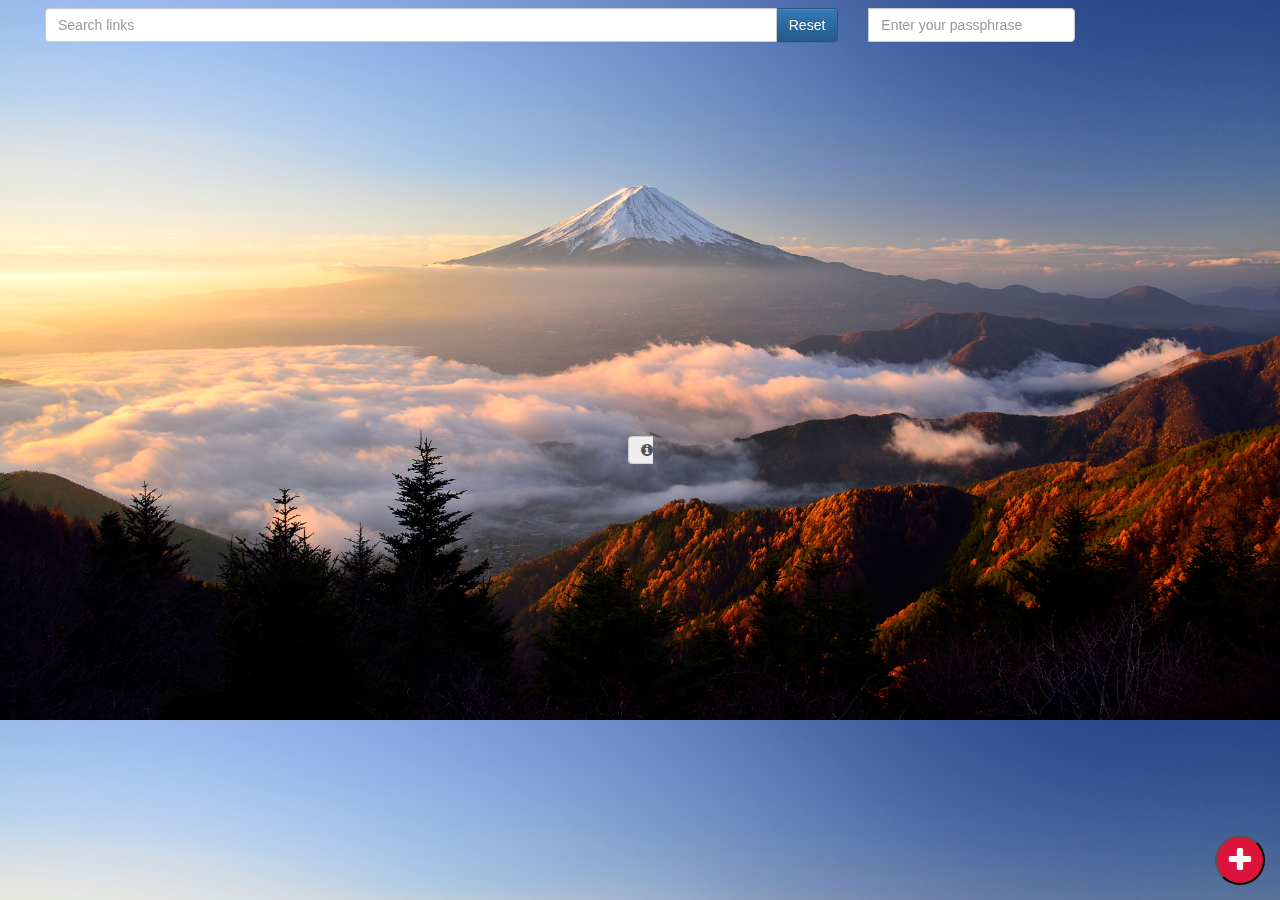
<file: index.html>
<!DOCTYPE html>
<html lang="en" ng-app="yurlApp" ng-csp>
    <head>
        <meta charset="utf-8">
        <meta http-equiv="X-UA-Compatible" content="IE=edge">
        <meta name="viewport" content="width=device-width, initial-scale=1">
        <meta name="description" content="">
        <meta name="author" content="">        

        <!-- Bootstrap core CSS -->
        <link rel="stylesheet" href="css/bootstrap.min.css" type="text/css" />        
        <link rel="stylesheet" href="css/bootstrap-theme.min.css" type="text/css" />        
        <link rel="stylesheet" href="css/main.css" type="text/css" />        
        <link rel="stylesheet" href="php/pwframework/css/pwframework.css" type="text/css" />        
        <link rel="stylesheet" href="css/font-awesome.min.css">
        <!-- Custom styles for this template -->

        <script src="js/jquery.min.js"></script>
        <script src="js/bootstrap.min.js"></script>
        <script src="js/bootbox.min.js"></script>        

        <script src="js/lib/aes.js"></script>

        <script src="js/lib/angular.min.js"></script>
        <script src="js/lib/angular-resource.min.js"></script>
        <script src="js/lib/angular-route.min.js"></script>
        <script src="js/lib/angular-animate.js"></script>
        <script src="js/lib/angular-cookies.min.js"></script>
        

        <script src="js/ui-bootstrap-tpls-0.13.0.min.js"></script>   


        <!--apps -->
        <script src="app/config.js" ></script>
        <script src="app/app.js" ></script>
        <script src="app/controllers.js" ></script>
        <script src="app/services.js" ></script>
        <script src="app/animations.js" ></script>
        <script src="app/functions.js" ></script>
        <script src="app/directives.js" ></script>
        <link rel="stylesheet" href="css/animations.css">

        <link rel="shortcut icon" href="favicon.ico" type="image/x-icon">
        <link rel="icon" href="favicon.ico" type="image/x-icon">
        <title>Yurl</title>
    </head>


    <body>
        <div ng-view></div>                
        
    </body>
</html>
</file>
<file: css/main.css>
.main-content{
    margin-top : 60px;
}


.huge {
    font-size: 40px;
}

.large {
    font-size: 30px;
}

.panel-green {
    border-color: #5cb85c;
}

.panel-green .panel-heading {
    border-color: #5cb85c;
    color: #fff;
    background-color: #5cb85c;
}

.panel-green a {
    color: #5cb85c;
}

.panel-green a:hover {
    color: #3d8b3d;
}

.panel-red {
    border-color: #d9534f;
}

.panel-red .panel-heading {
    border-color: #d9534f;
    color: #fff;
    background-color: #d9534f;
}

.panel-red a {
    color: #d9534f;
}

.panel-red a:hover {
    color: #b52b27;
}

.panel-yellow {
    border-color: #f0ad4e;
}

.panel-yellow .panel-heading {
    border-color: #f0ad4e;
    color: #fff;
    background-color: #f0ad4e;
}

.panel-yellow a {
    color: #f0ad4e;
}

.panel-yellow a:hover {
    color: #df8a13;
}


.bs-example-modal-lg{
    width: 1400px;
}

.modal-header.modal-default{
    background-color: #006480;
    color: #fff;
}

.category-block{
    width: 25%;
}

.add-button{
    width: 50px;
    height: 50px;
    border-radius: 50px;
    background: crimson;
    color: white;
    position: fixed;
    bottom: 15px;
    right: 15px;
    z-index: 1001;
    display: table-cell;
    vertical-align: middle;
        
}

.cat-button{
    margin-top: 15px;
    margin-left: 15px;
    width: 50px;
    height: 50px;
    line-height: 50px;
    border-radius: 50px;
    background: crimson;
    color: white;
    position: relative;
    z-index: 1001;    
    float: left;
    display: table-cell;
    vertical-align: middle;
    text-align: center;
    font-weight: bolder;
    font-size: 16px;
    cursor: pointer;
}


.footer{
    position: fixed;
    bottom: 0px;
    height: 80px;
    width: 100%;
    z-index: 1000;
        
}


.select2-container {
    width: 100% !important;
    padding: 0;
}

body{
    background-image: url('../images/background1.jpg');
    background-size: cover;
    margin-bottom: 110px;
}

.item { width: 25%; min-height: 100px;  background: #ffffff}
.item.w2 { width: 50%; }
</file>
<file: php/pwframework/css/pwframework.css>
@CHARSET "ISO-8859-1";

.vTopOffset  { margin-top: 2px; }
.vTopOffset1 { margin-top: 5px; }
.vTopOffset2 { margin-top: 10px; }
.vTopOffset3 { margin-top: 15px; }
.vTopOffset4 { margin-top: 30px; }
.vTopOffset5 { margin-top: 40px; }
.vTopOffset6 { margin-top: 60px; }
.vTopOffset7 { margin-top: 80px; }
.vTopOffset8 { margin-top: 100px; }
.vTopOffset9 { margin-top: 150px; }

.vBottomOffset  { margin-bottom: 2px; }
.vBottomOffset1 { margin-bottom: 5px; }
.vBottomOffset2 { margin-bottom: 10px; }
.vBottomOffset3 { margin-bottom: 15px; }
.vBottomOffset4 { margin-bottom: 30px; }
.vBottomOffset5 { margin-bottom: 40px; }
.vBottomOffset6 { margin-bottom: 60px; }
.vBottomOffset7 { margin-bottom: 80px; }
.vBottomOffset8 { margin-bottom: 100px; }
.vBottomOffset9 { margin-bottom: 150px; }


.dropdown-menu {
    padding : 0px;
}

.dropdown-menu .btn {
    border : 0px;
    line-height: 30px;
}

.dropdown-menu a.btn {
    text-align: left;
}
</file>
<file: css/animations.css>
.item-listing.ng-enter,
.item-listing.ng-leave,
.item-listing.ng-move {
  -webkit-transition: 0.5s linear all;
  -moz-transition: 0.5s linear all;
  -o-transition: 0.5s linear all;
  transition: 0.5s linear all;
}

.item-listing.ng-enter,
.item-listing.ng-move {
  opacity: 0;
  height: 0;
  overflow: hidden;
}

.item-listing.ng-move.ng-move-active,
.item-listing.ng-enter.ng-enter-active {
  opacity: 1;
  height: 60px;
}

.item-listing.ng-leave {
  opacity: 1;
  overflow: hidden;
}

.item-listing.ng-leave.ng-leave-active {
  opacity: 0;
  height: 0;
  padding-top: 0;
  padding-bottom: 0;
}
</file>
